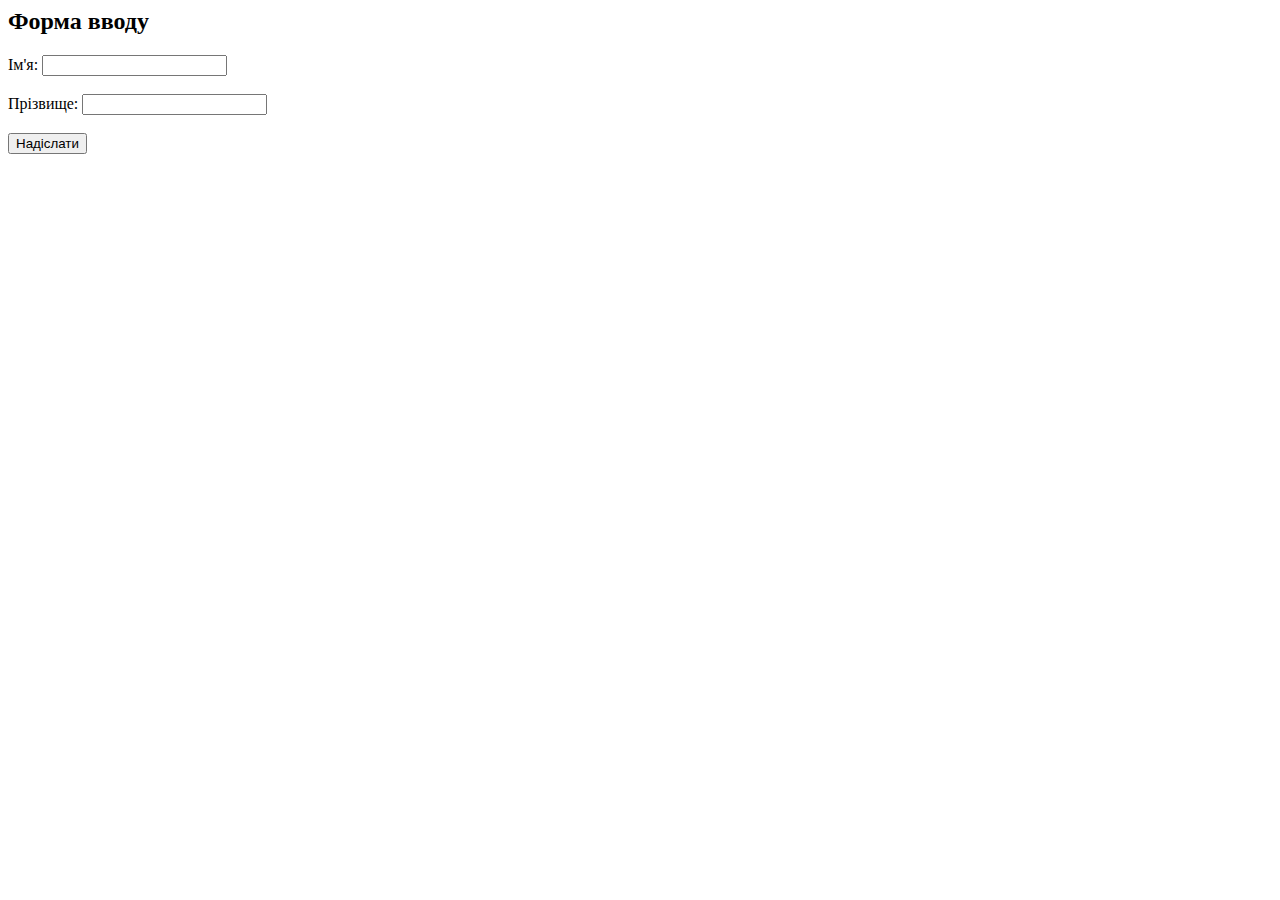
<file: lab1/index.html>
<html lang="uk">
<head>
    <meta charset="UTF-8">
    <meta name="viewport" content="width=device-width, initial-scale=1.0">
    <title>Форма вводу</title>
</head>
<body>
    <h2>Форма вводу</h2>
    <form action="process.php" method="POST">
        <label for="firstName">Ім'я:</label>
        <input type="text" id="firstName" name="firstName" required>
        <br><br>
        <label for="lastName">Прізвище:</label>
        <input type="text" id="lastName" name="lastName" required>
        <br><br>
        <input type="submit" value="Надіслати">
    </form>
</body>
</html>
</file>
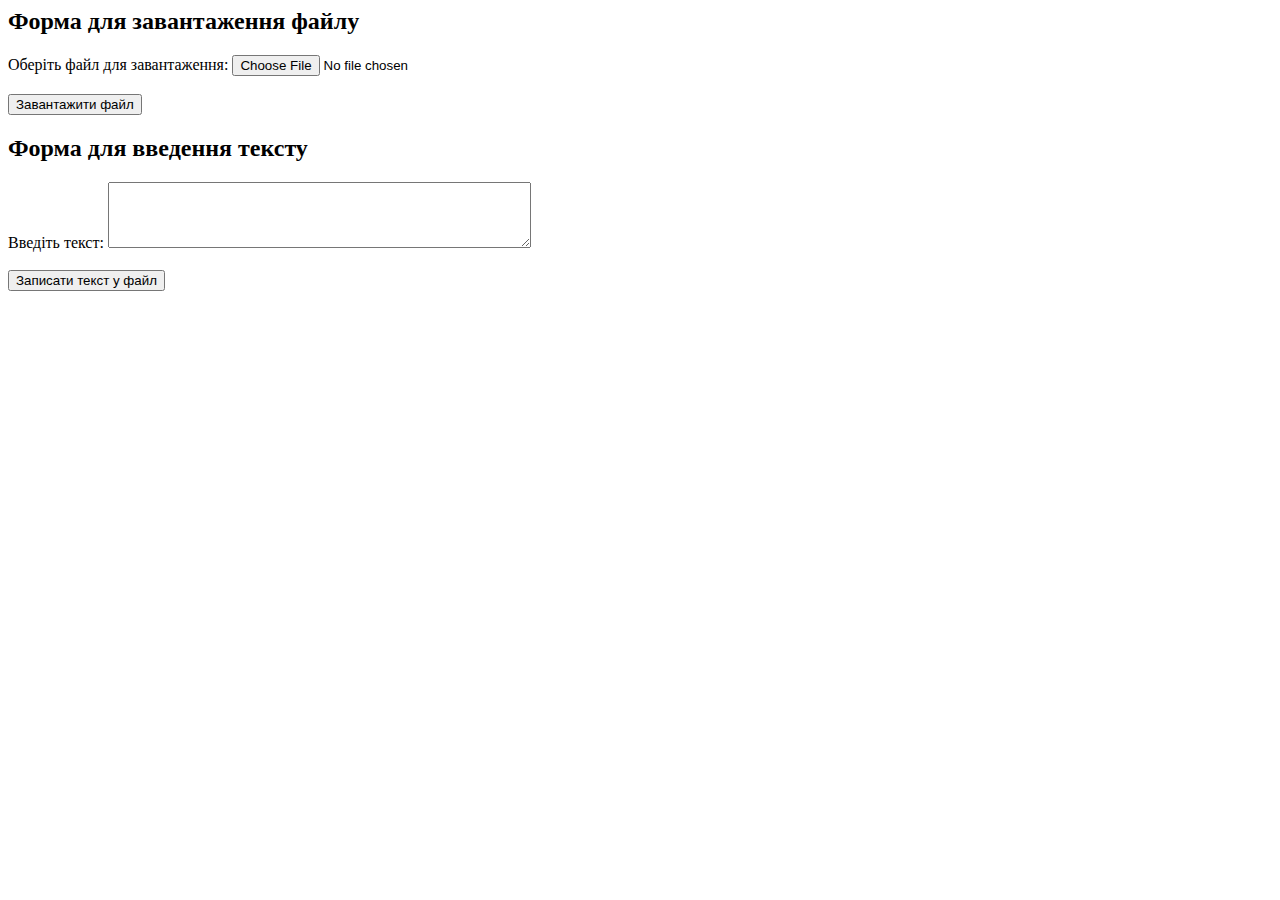
<file: lab2/index.html>
<html lang="uk">
<head>
    <meta charset="UTF-8">
    <meta name="viewport" content="width=device-width, initial-scale=1.0">
    <title>Lab2</title>
</head>
<body>
    <h2>Форма для завантаження файлу</h2>
    <form action="process.php" method="POST" enctype="multipart/form-data">
        <label for="fileUpload">Оберіть файл для завантаження:</label>
        <input type="file" name="fileUpload" id="fileUpload" required>
        <br><br>
        <input type="submit" value="Завантажити файл">
    </form>

    <h2>Форма для введення тексту</h2>
    <form action="text.php" method="POST">
        <label for="textInput">Введіть текст:</label>
        <textarea name="textInput" id="textInput" rows="4" cols="50" required></textarea>
        <br><br>
        <input type="submit" value="Записати текст у файл">
    </form>
</body>
</html
</file>
